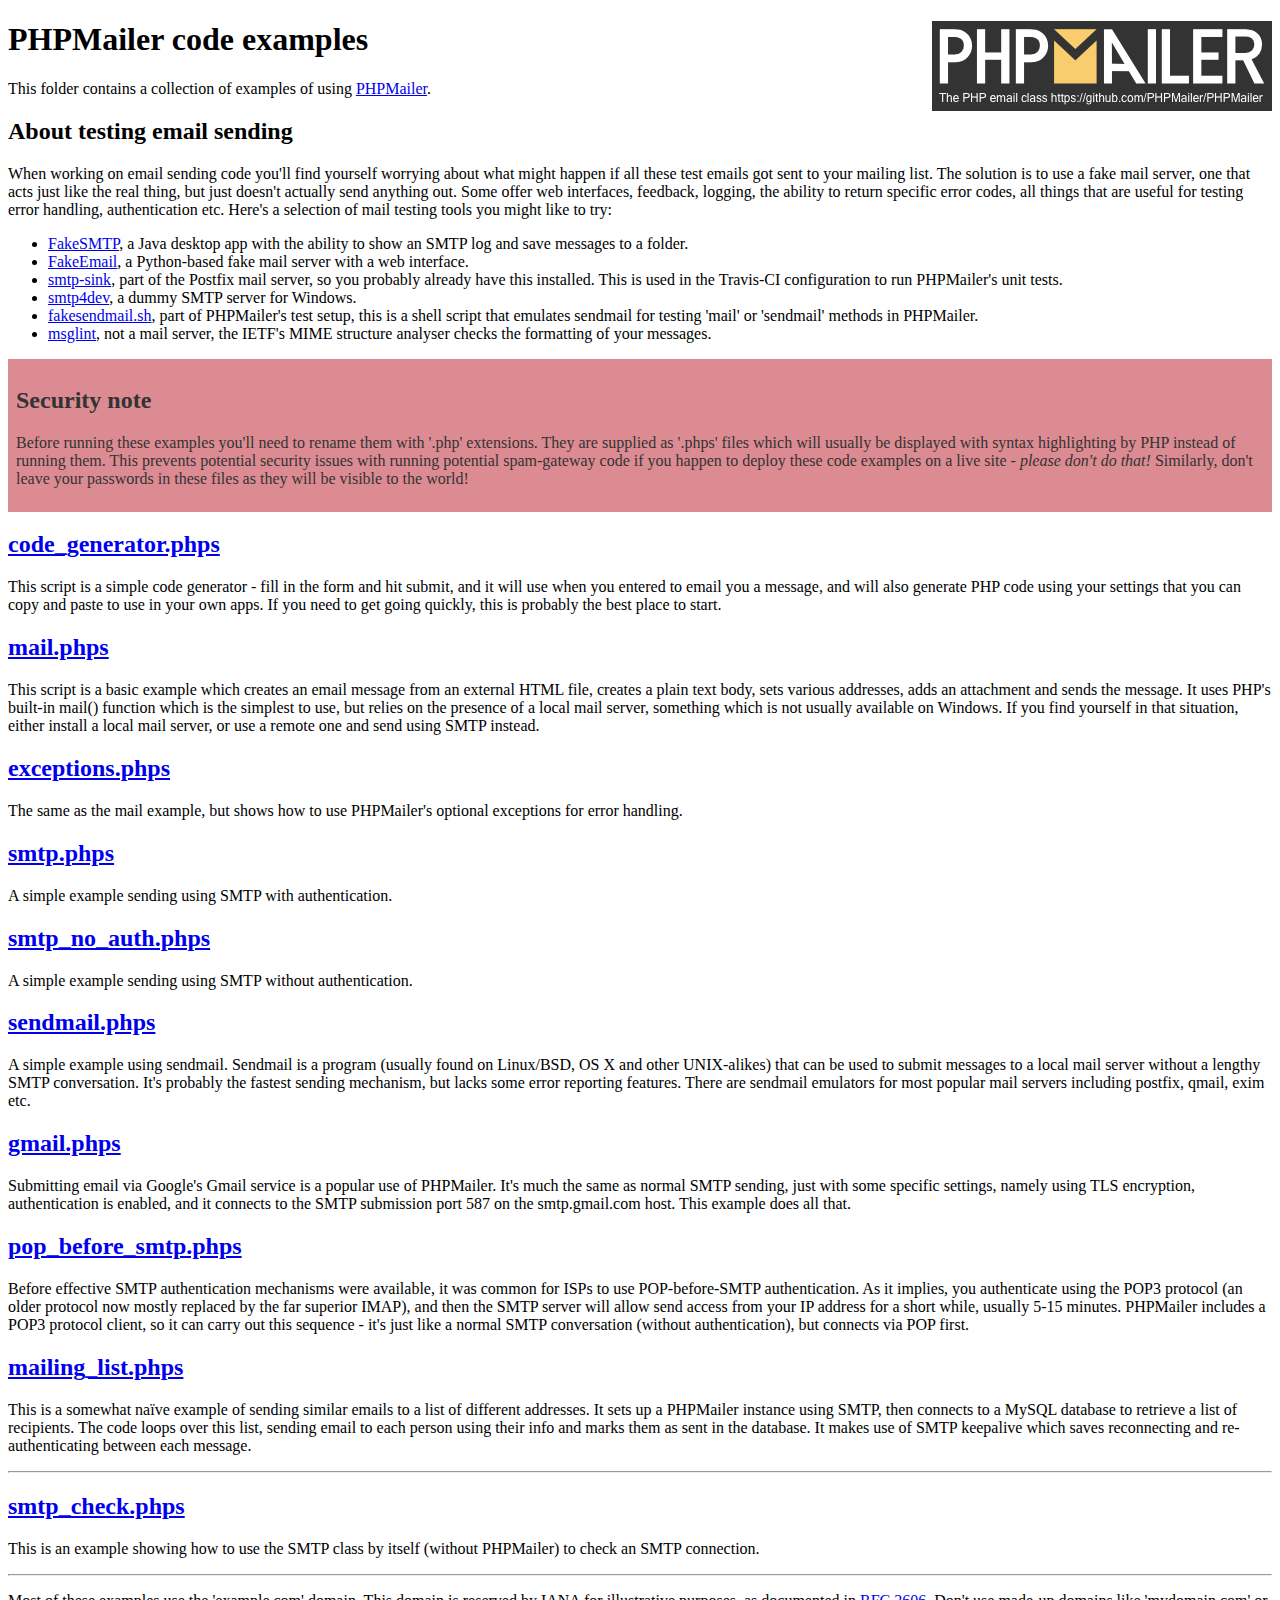
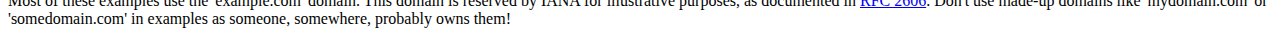
<file: emails/PHPMailer/examples/index.html>
<!DOCTYPE html>
<html>
<head>
	<meta charset="UTF-8">
	<title>PHPMailer Examples</title>
</head>
<body>
<h1>PHPMailer code examples<a href="https://github.com/PHPMailer/PHPMailer"><img src="images/phpmailer.png" style="float:right; border:0;" alt="PHPMailer logo"></a></h1>
<p>This folder contains a collection of examples of using <a href="https://github.com/PHPMailer/PHPMailer">PHPMailer</a>.</p>
<h2>About testing email sending</h2>
<p>When working on email sending code you'll find yourself worrying about what might happen if all these test emails got sent to your mailing list. The solution is to use a fake mail server, one that acts just like the real thing, but just doesn't actually send anything out. Some offer web interfaces, feedback, logging, the ability to return specific error codes, all things that are useful for testing error handling, authentication etc. Here's a selection of mail testing tools you might like to try:</p>
<ul>
  <li><a href="https://github.com/Nilhcem/FakeSMTP">FakeSMTP</a>, a Java desktop app with the ability to show an SMTP log and save messages to a folder. </li>
  <li><a href="https://github.com/isotoma/FakeEmail">FakeEmail</a>, a Python-based fake mail server with a web interface.</li>
  <li><a href="http://www.postfix.org/smtp-sink.1.html">smtp-sink</a>, part of the Postfix mail server, so you probably already have this installed. This is used in the Travis-CI configuration to run PHPMailer's unit tests.</li>
  <li><a href="http://smtp4dev.codeplex.com">smtp4dev</a>, a dummy SMTP server for Windows.</li>
  <li><a href="https://github.com/PHPMailer/PHPMailer/blob/master/test/fakesendmail.sh">fakesendmail.sh</a>, part of PHPMailer's test setup, this is a shell script that emulates sendmail for testing 'mail' or 'sendmail' methods in PHPMailer.</li>
  <li><a href="http://tools.ietf.org/tools/msglint/">msglint</a>, not a mail server, the IETF's MIME structure analyser checks the formatting of your messages.</li>
</ul>
<div style="padding: 8px; color: #333333; background-color: #dc8b92">
<h2>Security note</h2>
<p>Before running these examples you'll need to rename them with '.php' extensions. They are supplied as '.phps' files which will usually be displayed with syntax highlighting by PHP instead of running them. This prevents potential security issues with running potential spam-gateway code if you happen to deploy these code examples on a live site - <em>please don't do that!</em> Similarly, don't leave your passwords in these files as they will be visible to the world!</p>
</div>
<h2><a href="code_generator.phps">code_generator.phps</a></h2>
<p>This script is a simple code generator - fill in the form and hit submit, and it will use when you entered to email you a message, and will also generate PHP code using your settings that you can copy and paste to use in your own apps. If you need to get going quickly, this is probably the best place to start.</p>
<h2><a href="mail.phps">mail.phps</a></h2>
<p>This script is a basic example which creates an email message from an external HTML file, creates a plain text body, sets various addresses, adds an attachment and sends the message. It uses PHP's built-in mail() function which is the simplest to use, but relies on the presence of a local mail server, something which is not usually available on Windows. If you find yourself in that situation, either install a local mail server, or use a remote one and send using SMTP instead.</p>
<h2><a href="exceptions.phps">exceptions.phps</a></h2>
<p>The same as the mail example, but shows how to use PHPMailer's optional exceptions for error handling.</p>
<h2><a href="smtp.phps">smtp.phps</a></h2>
<p>A simple example sending using SMTP with authentication.</p>
<h2><a href="smtp_no_auth.phps">smtp_no_auth.phps</a></h2>
<p>A simple example sending using SMTP without authentication.</p>
<h2><a href="sendmail.phps">sendmail.phps</a></h2>
<p>A simple example using sendmail. Sendmail is a program (usually found on Linux/BSD, OS X and other UNIX-alikes) that can be used to submit messages to a local mail server without a lengthy SMTP conversation. It's probably the fastest sending mechanism, but lacks some error reporting features. There are sendmail emulators for most popular mail servers including postfix, qmail, exim etc.</p>
<h2><a href="gmail.phps">gmail.phps</a></h2>
<p>Submitting email via Google's Gmail service is a popular use of PHPMailer. It's much the same as normal SMTP sending, just with some specific settings, namely using TLS encryption, authentication is enabled, and it connects to the SMTP submission port 587 on the smtp.gmail.com host. This example does all that.</p>
<h2><a href="pop_before_smtp.phps">pop_before_smtp.phps</a></h2>
<p>Before effective SMTP authentication mechanisms were available, it was common for ISPs to use POP-before-SMTP authentication. As it implies, you authenticate using the POP3 protocol (an older protocol now mostly replaced by the far superior IMAP), and then the SMTP server will allow send access from your IP address for a short while, usually 5-15 minutes. PHPMailer includes a POP3 protocol client, so it can carry out this sequence - it's just like a normal SMTP conversation (without authentication), but connects via POP first.</p>
<h2><a href="mailing_list.phps">mailing_list.phps</a></h2>
<p>This is a somewhat naïve example of sending similar emails to a list of different addresses. It sets up a PHPMailer instance using SMTP, then connects to a MySQL database to retrieve a list of recipients. The code loops over this list, sending email to each person using their info and marks them as sent in the database. It makes use of SMTP keepalive which saves reconnecting and re-authenticating between each message.</p>
<hr>
<h2><a href="smtp_check.phps">smtp_check.phps</a></h2>
<p>This is an example showing how to use the SMTP class by itself (without PHPMailer) to check an SMTP connection.</p>
<hr>
<p>Most of these examples use the 'example.com' domain. This domain is reserved by IANA for illustrative purposes, as documented in <a href="http://tools.ietf.org/html/rfc2606">RFC 2606</a>. Don't use made-up domains like 'mydomain.com' or 'somedomain.com' in examples as someone, somewhere, probably owns them!</p>
</body>
</html>
</file>
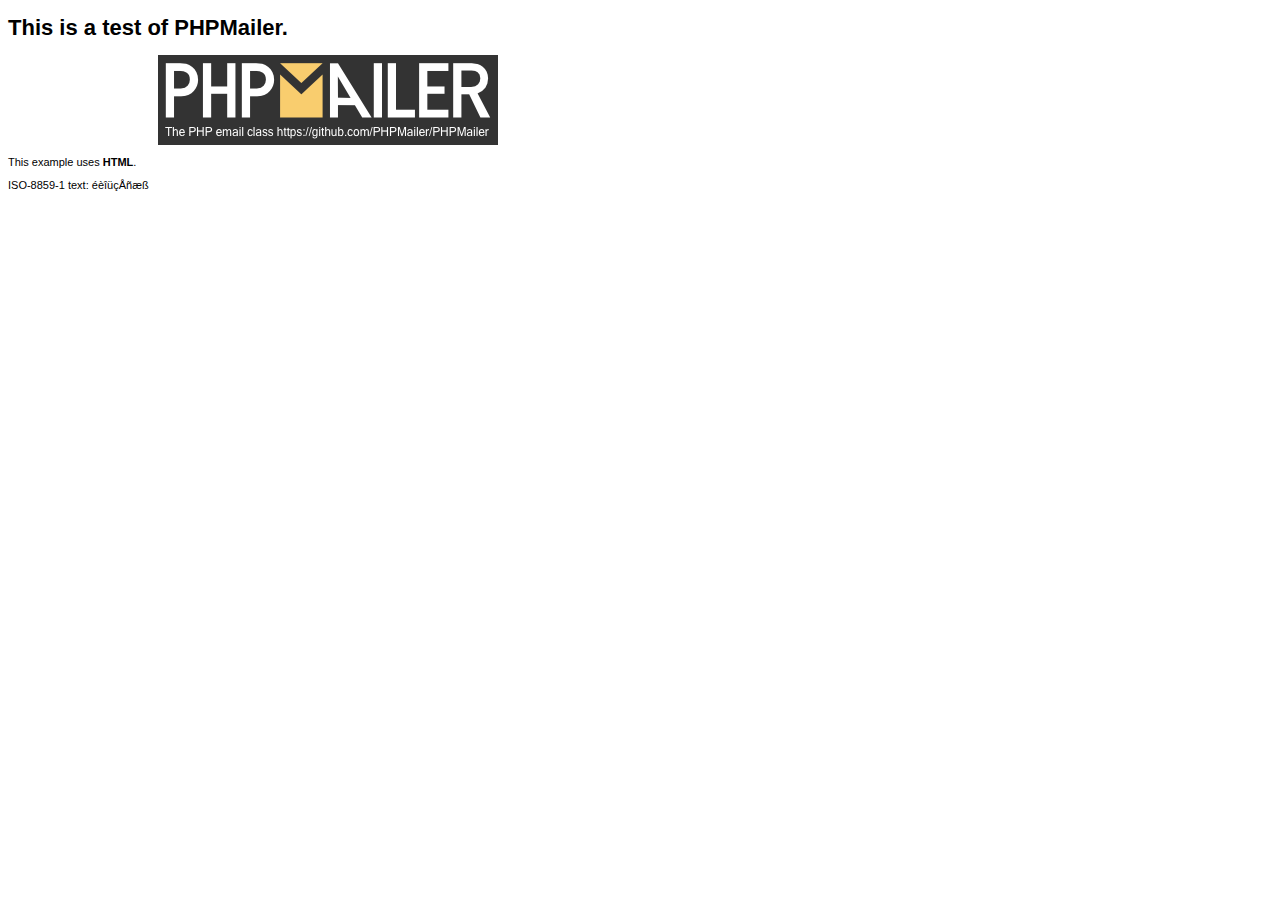
<file: emails/PHPMailer/examples/contents.html>
<!DOCTYPE HTML PUBLIC "-//W3C//DTD HTML 4.01 Transitional//EN" "http://www.w3.org/TR/html4/loose.dtd">
<html>
<head>
  <meta http-equiv="Content-Type" content="text/html; charset=iso-8859-1">
  <title>PHPMailer Test</title>
</head>
<body>
<div style="width: 640px; font-family: Arial, Helvetica, sans-serif; font-size: 11px;">
  <h1>This is a test of PHPMailer.</h1>
  <div align="center">
    <a href="https://github.com/PHPMailer/PHPMailer/"><img src="images/phpmailer.png" height="90" width="340" alt="PHPMailer rocks"></a>
  </div>
  <p>This example uses <strong>HTML</strong>.</p>
  <p>ISO-8859-1 text: ���������</p>
</div>
</body>
</html>
</file>
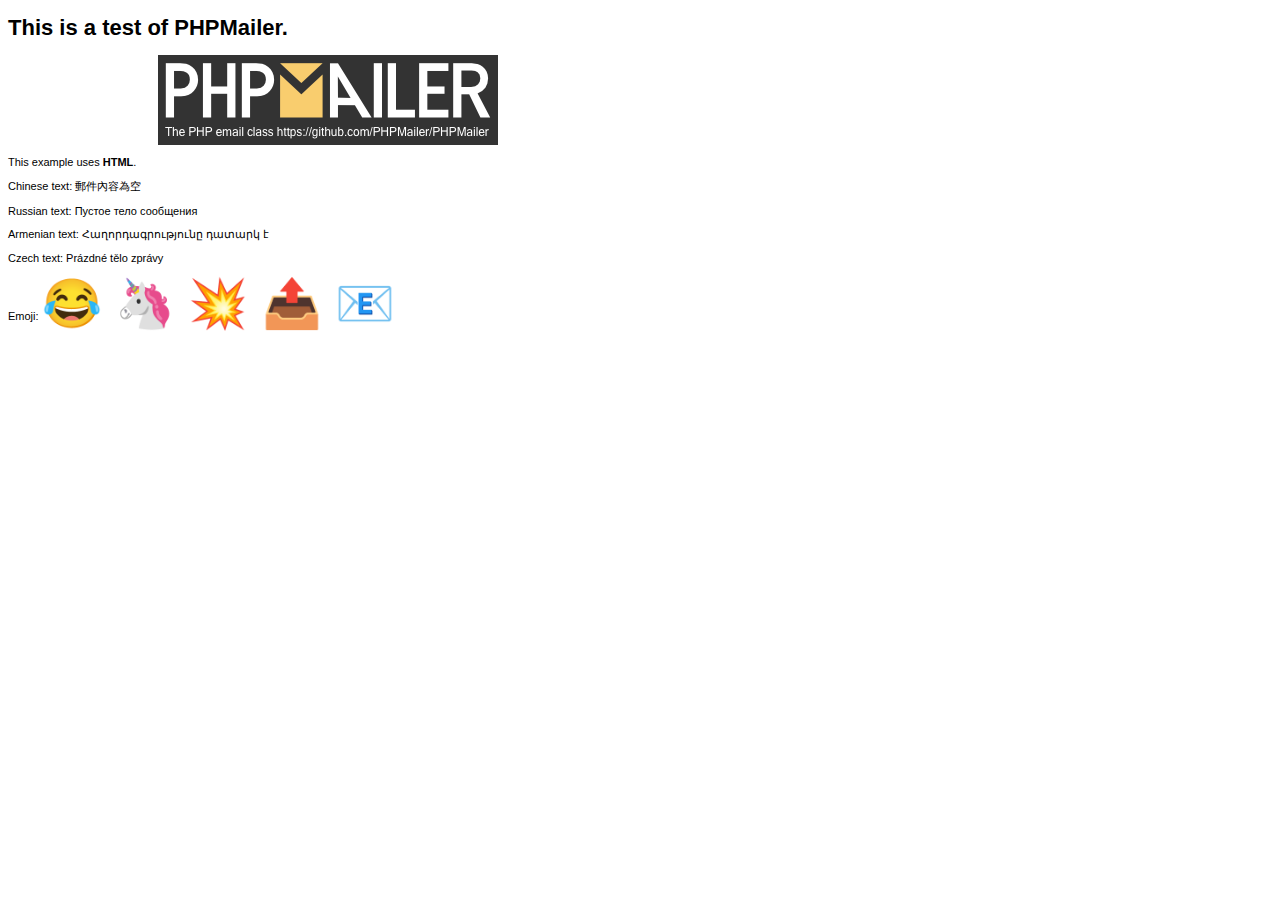
<file: emails/PHPMailer/examples/contentsutf8.html>
<!DOCTYPE HTML PUBLIC "-//W3C//DTD HTML 4.01 Transitional//EN" "http://www.w3.org/TR/html4/loose.dtd">
<html>
<head>
  <meta http-equiv="Content-Type" content="text/html; charset=utf-8">
  <title>PHPMailer Test</title>
</head>
<body>
<div style="width: 640px; font-family: Arial, Helvetica, sans-serif; font-size: 11px;">
  <h1>This is a test of PHPMailer.</h1>
  <div align="center">
    <a href="https://github.com/PHPMailer/PHPMailer/"><img src="images/phpmailer.png" height="90" width="340" alt="PHPMailer rocks"></a>
  </div>
  <p>This example uses <strong>HTML</strong>.</p>
  <p>Chinese text: 郵件內容為空</p>
  <p>Russian text: Пустое тело сообщения</p>
  <p>Armenian text: Հաղորդագրությունը դատարկ է</p>
  <p>Czech text: Prázdné tělo zprávy</p>
  <p>Emoji: <span style="font-size: 48px">😂 🦄 💥 📤 📧</span></p>
</div>
</body>
</html>
</file>
